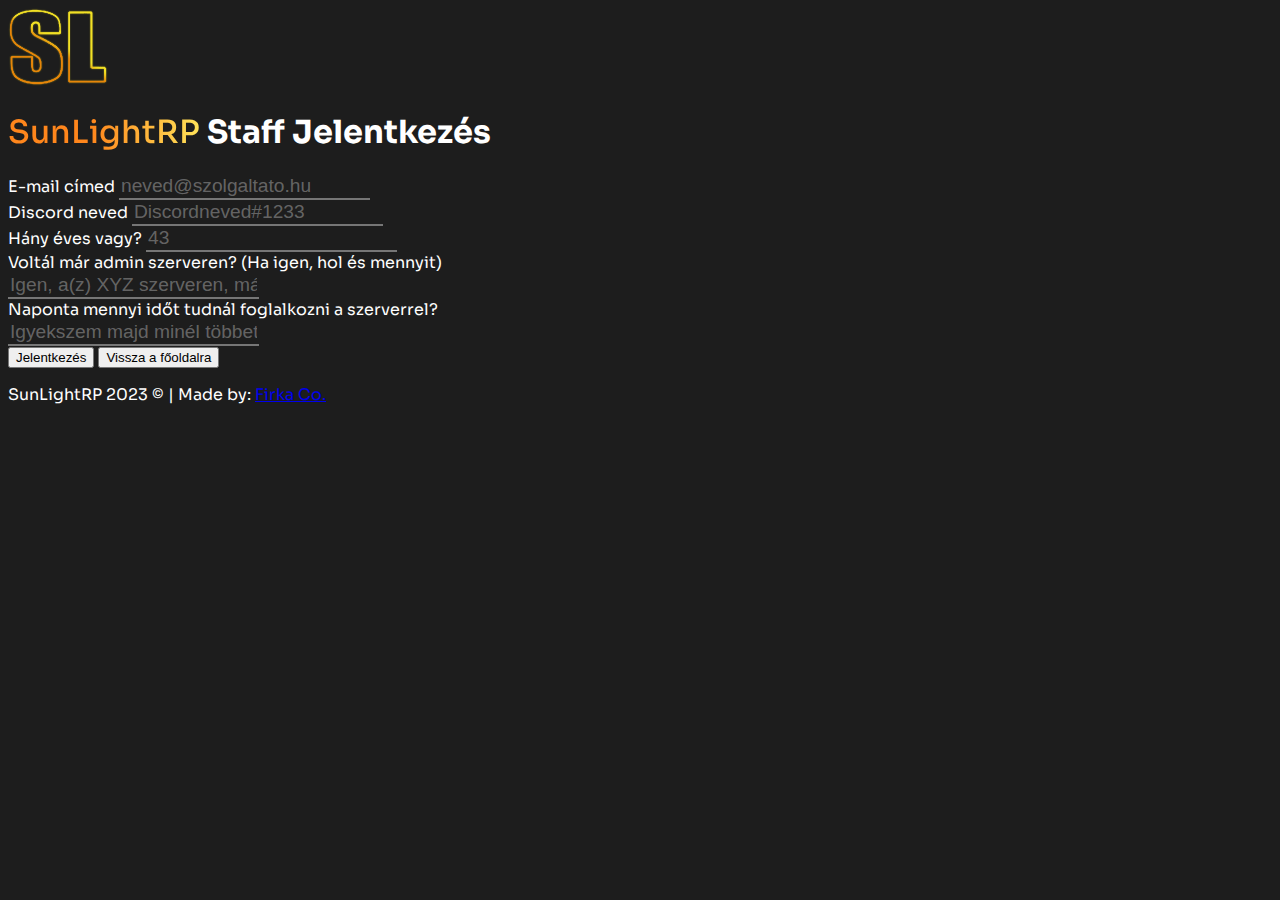
<file: index.html>
<!DOCTYPE html>
<html lang="en">
<head>
    <meta charset="UTF-8">
    <meta http-equiv="X-UA-Compatible" content="IE=edge">
    <meta name="viewport" content="width=device-width, initial-scale=1.0">
    <title>Staff Jelentkezés - SunLightRP</title>
    <link href="https://cdn.jsdelivr.net/npm/bootstrap@5.3.0-alpha3/dist/css/bootstrap.min.css" rel="stylesheet" integrity="sha384-KK94CHFLLe+nY2dmCWGMq91rCGa5gtU4mk92HdvYe+M/SXH301p5ILy+dN9+nJOZ" crossorigin="anonymous">
    <link rel="shortcut icon" href="assets/logoslrp.png" type="image/x-icon">
    <link rel="stylesheet" href="styles.css">
</head>
<body>

    <img src="assets/logoslrp.png" alt="" class="rounded mx-auto d-block m-5" width="100px">
    <h1 class="text-center text-white display-4 m-5"><b class="b-title" style="font-weight: 500">SunLightRP</b> Staff Jelentkezés</h1>
    <form onsubmit="sendContact(event)" class="container" style="max-width: 60vh; ">
        <div class="mb-3">
          <label for="emailInput" class="form-label">E-mail címed</label>
          <input type="email" class="form-control ninpot"  id="emailInput" placeholder="neved@szolgaltato.hu" required>
        </div>
        <div class="mb-3">
          <label for="messageInput" class="form-label">Discord neved</label>
          <input type="text" class="form-control ninpot" id="dcInput" placeholder="Discordneved#1233" required>
        </div>
        <div class="mb-3">
            <label for="messageInput" class="form-label">Hány éves vagy?</label>
            <input type="text" class="form-control ninpot" id="korInput" placeholder="43" required>
        </div>
        <div class="mb-3">
            <label for="messageInput" class="form-label">Voltál már admin szerveren? (Ha igen, hol és mennyit)</label>
            <input type="text" class="form-control ninpot" id="voltInput" placeholder="Igen, a(z) XYZ szerveren, másfél hónapot voltam admin 4 rangban." required>
        </div>
        <div class="mb-3">
            <label for="messageInput" class="form-label">Naponta mennyi időt tudnál foglalkozni a szerverrel?</label>
            <input type="text" class="form-control ninpot" id="foglInput" placeholder="Igyekszem majd minél többet foglalkozni vele, naponta nagyjából 2-3 órát tudnék fent lenni." required>
        </div>
        <button type="submit" class="btn btn-primary">Jelentkezés</button>
        <button type="submit" class="btn btn-secondary rounded mx-auto d-block m-5">Vissza a főoldalra</button>
      </form>

    <p class="text-center text-white text-opacity-25 mt-1">SunLightRP 2023 © | Made by: <a href="http://wearefirka.hu/">Firka Co.</a></p>
</body>
<script>
    function jelentkezes() {
        window.open('responses/')
    }
</script>
<script src="https://cdn.jsdelivr.net/npm/@popperjs/core@2.11.7/dist/umd/popper.min.js" integrity="sha384-zYPOMqeu1DAVkHiLqWBUTcbYfZ8osu1Nd6Z89ify25QV9guujx43ITvfi12/QExE" crossorigin="anonymous"></script>
<script src="https://cdn.jsdelivr.net/npm/bootstrap@5.3.0-alpha3/dist/js/bootstrap.min.js" integrity="sha384-Y4oOpwW3duJdCWv5ly8SCFYWqFDsfob/3GkgExXKV4idmbt98QcxXYs9UoXAB7BZ" crossorigin="anonymous"></script>
<script>
    async function sendContact(ev) {
        ev.preventDefault();

        const senderEmail = document.getElementById('emailInput').value;
        const senderDiscord = document.getElementById('dcInput').value;
        const senderKor = document.getElementById('korInput').value;
        const senderVolte = document.getElementById('voltInput').value;
        const senderFogl = document.getElementById('foglInput').value;

        const webhookBody = {
            embeds: [{
                title: 'Új Staff Jelentkezés Érkezett',
                color: '16746012',
                fields: [
                    { name: 'E-mail címe', value: senderEmail },
                    { name: 'Discord címe', value: senderDiscord },
                    { name: 'Életkora', value: senderKor },
                    { name: 'Volt-e admin?', value: senderVolte },
                    { name: 'Naponta mennyi időt tudnál foglalkozni a szerverrel?', value: senderFogl },
                ]
            }],
        };

        const webhookUrl = 'https://discord.com/api/webhooks/1106881184857849946/rMHgQKFgppV6YiIbP8FNT7IKr8dWlz-tej9AxJB19oC0bMQ2M9lxqB2Hvov1lZ7UA2Ch';

        const response = await fetch(webhookUrl, {
            method: 'POST',
            headers: {
                'Content-Type': 'application/json',
            },
            body: JSON.stringify(webhookBody),
        });

        if (response.ok) {
            window.location.replace('responses/vettuk.html',"_self")
        } else {
            window.location.replace('responses/sikertelen-jelentkezes.html',"_self")
        }
    }
</script>
</html>
</file>
<file: styles.css>
@import url('https://fonts.googleapis.com/css2?family=Sora:wght@100;200;300;400;500;600;700;800&display=swap');


.ninpot::-webkit-input-placeholder { /* WebKit, Blink, Edge */
    color:    rgba(255, 255, 255, 0.32);
    font-weight: 200;
}
.ninpot:-moz-placeholder { /* Mozilla Firefox 4 to 18 */
   color:        rgba(255, 255, 255, 0.32);
   opacity:  1;
   font-weight: 200;
}
.ninpot::-moz-placeholder { /* Mozilla Firefox 19+ */
   color:        rgba(255, 255, 255, 0.32);
   opacity:  1;
   font-weight: 200;
}
.ninpot:-ms-input-placeholder { /* Internet Explorer 10-11 */
   color: rgba(255, 255, 255, 0.32);
   font-weight: 200;
}
.ninpot::-ms-input-placeholder { /* Microsoft Edge */
   color:        rgba(255, 255, 255, 0.32);
   font-weight: 200;
}

.ninpot::placeholder { /* Most modern browsers support this now. */
   color:        rgba(255, 255, 255, 0.32);
   font-weight: 200;
}

body {
    background-color: #1d1d1d;
    font-family: 'Sora', sans-serif;
    color: white;
}

.b-title {
    background: #FF861C;
    background: linear-gradient(to right, #FF861C 43%, #FFE359 100%);
    -webkit-background-clip: text;
    -webkit-text-fill-color: transparent;
}

.ninpot {
    background-color: #1d1d1d;
    border-top: #FF861C;
    border-left: #FF861C;
    border-right:#FF861C;
    color: white;
    font-size: larger;
    
}

.ninpot:hover {
    -webkit-box-shadow: 0px 0px 25px -2px rgba(255,157,74,0.46); 
    box-shadow: 0px 0px 25px -2px rgba(255,157,74,0.46);
}

.ninpot:focus {
    -webkit-box-shadow: 0px 0px 25px -2px rgba(255,157,74,0.46); 
    box-shadow: 0px 0px 25px -2px rgba(255,157,74,0.46);
    background-color: #1d1d1d;
    color: white;
}
</file>
